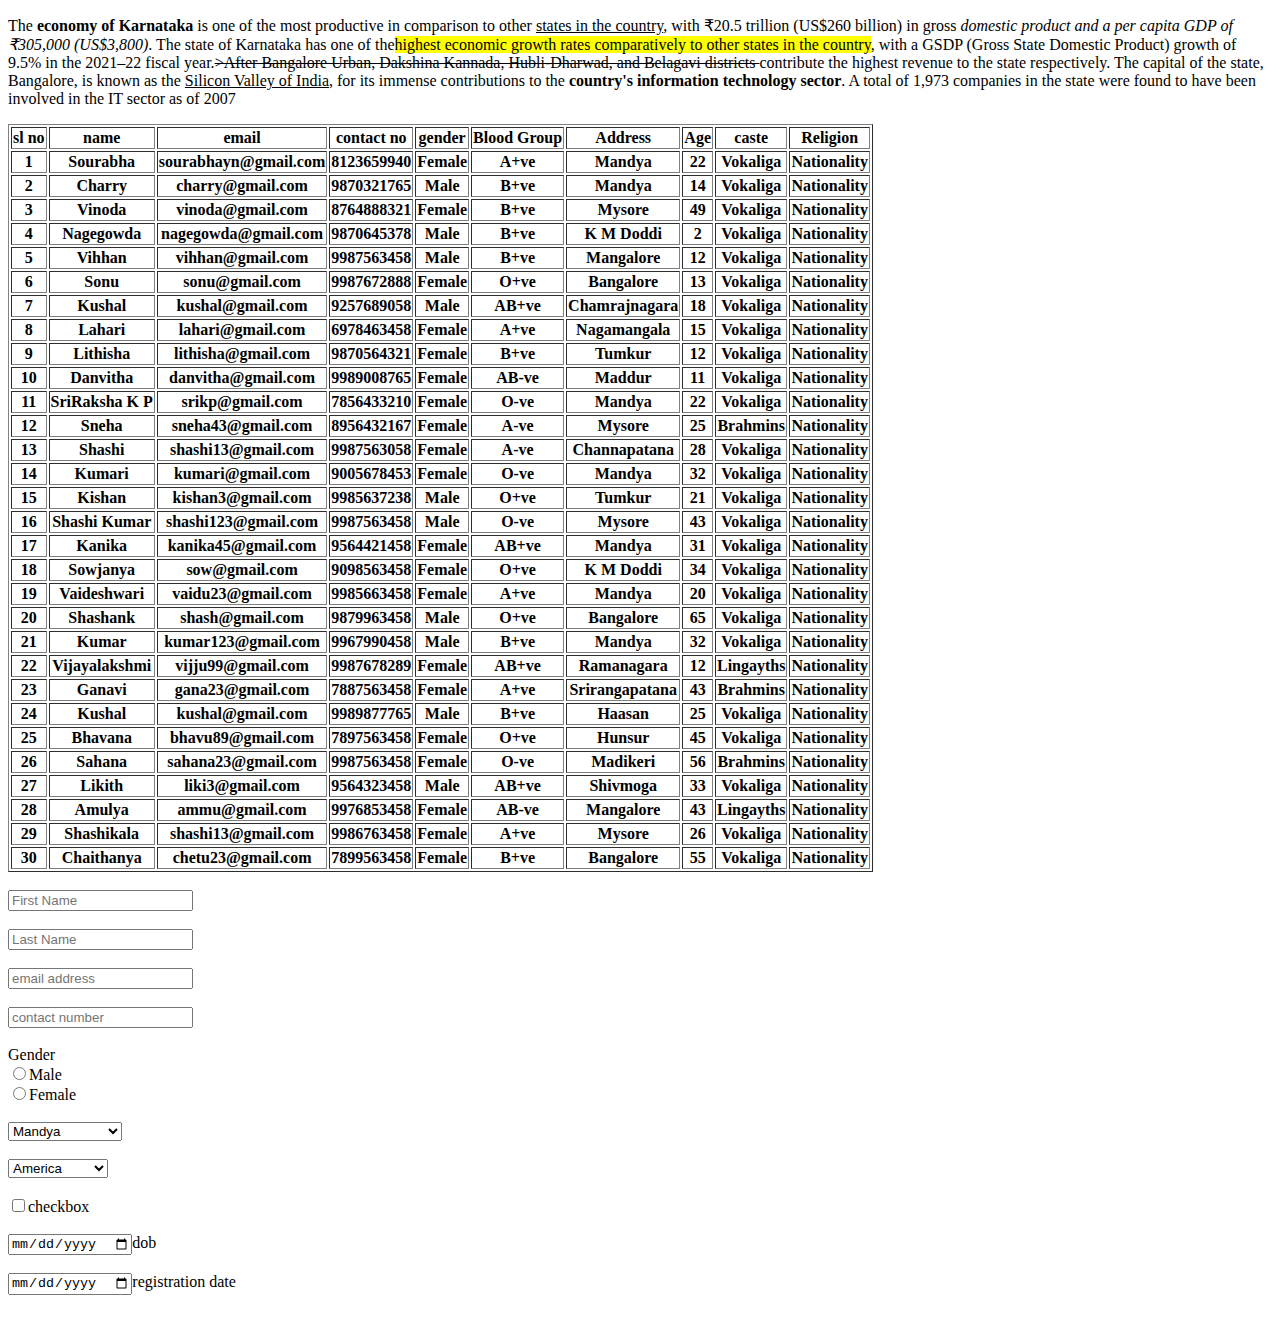
<file: ass2.html>
<!DOCTYPE html>
<html lang = "en">
    <head>
        <title>xworkz</title>
        <link rel = "icon" href = "[data-uri]">
    </head>
    <body>
        <p>The <b>economy of Karnataka </b>is one of the most productive in comparison to other <u>states in the country</u>, with ₹20.5 trillion (US$260 billion) in gross <i>domestic product and a per capita GDP of ₹305,000 (US$3,800)</i>. The state of Karnataka has one of the<mark>highest economic growth rates comparatively to other states in the country</mark>, with a GSDP (Gross State Domestic Product) growth of 9.5% in the 2021–22 fiscal year.<del>>After Bangalore Urban, Dakshina Kannada, Hubli-Dharwad, and Belagavi districts </del>contribute the highest revenue to the state respectively. The capital of the state, Bangalore, is known as the <ins>Silicon Valley of India</ins>, for its immense contributions to the <strong>country's information technology sector</strong>. A total of 1,973 companies in the state were found to have been involved in the IT sector as of 2007</p>
        <div>
            <table border = "1">
                <tr>
                    <th>sl no</th>
                    <th>name</th>
                    <th>email</th>
                    <th>contact no</th>
                    <th>gender</th>
                    <th>Blood Group</th>
                    <th>Address</th>
                    <th>Age</th>
                    <th>caste</th>
                    <th>Religion</th>
                    
                </tr>
                <tr>
                    <th>1</th>
                    <th>Sourabha</th>
                    <th>sourabhayn@gmail.com</th>
                    <th>8123659940</th>
                    <th>Female</th>
                    <th>A+ve</th>
                    <th>Mandya</th>
                    <th>22</th>
                    <th>Vokaliga</th>
                    <th>Nationality</th>
                </tr>
                <tr>
                    <th>2</th>
                    <th>Charry</th>
                    <th>charry@gmail.com</th>
                    <th>9870321765</th>
                    <th>Male</th>
                    <th>B+ve</th>
                    <th>Mandya</th>
                    <th>14</th>
                    <th>Vokaliga</th>
                    <th>Nationality</th>
                </tr>
                <tr>
                    <th>3</th>
                    <th>Vinoda </th>
                    <th>vinoda@gmail.com</th>
                    <th>8764888321</th>
                    <th>Female</th>
                    <th>B+ve</th>
                    <th>Mysore</th>
                    <th>49</th>
                    <th>Vokaliga</th>
                    <th>Nationality</th>
                </tr>
                <tr>
                    <th>4</th>
                    <th>Nagegowda</th>
                    <th>nagegowda@gmail.com</th>
                    <th>9870645378</th>
                    <th>Male</th>
                    <th>B+ve</th>
                    <th>K M Doddi</th>
                    <th>2</th>
                    <th>Vokaliga</th>
                    <th>Nationality</th>
                </tr>
                <tr>
                    <th>5</th>
                    <th>Vihhan</th>
                    <th>vihhan@gmail.com</th>
                    <th>9987563458</th>
                    <th>Male</th>
                    <th>B+ve</th>
                    <th>Mangalore</th>
                    <th>12</th>
                    <th>Vokaliga</th>
                    <th>Nationality</th>
                </tr>
                <tr>
                    <th>6</th>
                    <th>Sonu</th>
                    <th>sonu@gmail.com</th>
                    <th>9987672888</th>
                    <th>Female</th>
                    <th>O+ve</th>
                    <th>Bangalore</th>
                    <th>13</th>
                    <th>Vokaliga</th>
                    <th>Nationality</th>
                </tr>
                <tr>
                    <th>7</th>
                    <th>Kushal</th>
                    <th>kushal@gmail.com</th>
                    <th>9257689058</th>
                    <th>Male</th>
                    <th>AB+ve</th>
                    <th>Chamrajnagara</th>
                    <th>18</th>
                    <th>Vokaliga</th>
                    <th>Nationality</th>
                </tr>
                <tr>
                    <th>8</th>
                    <th>Lahari</th>
                    <th>lahari@gmail.com</th>
                    <th>6978463458</th>
                    <th>Female</th>
                    <th>A+ve</th>
                    <th>Nagamangala</th>
                    <th>15</th>
                    <th>Vokaliga</th>
                    <th>Nationality</th>
                </tr>
                <tr>
                    <th>9</th>
                    <th>Lithisha</th>
                    <th>lithisha@gmail.com</th>
                    <th>9870564321</th>
                    <th>Female</th>
                    <th>B+ve</th>
                    <th>Tumkur</th>
                    <th>12</th>
                    <th>Vokaliga</th>
                    <th>Nationality</th>
                </tr>
                    <tr>
                        <th>10</th>
                        <th>Danvitha</th>
                        <th>danvitha@gmail.com</th>
                        <th>9989008765</th>
                        <th>Female</th>
                        <th>AB-ve</th>
                        <th>Maddur</th>
                        <th>11</th>
                        <th>Vokaliga</th>
                        <th>Nationality</th>
                    </tr>
                    <tr>
                        <th>11</th>
                        <th>SriRaksha K P</th>
                        <th>srikp@gmail.com</th>
                        <th>7856433210</th>
                        <th>Female</th>
                        <th>O-ve</th>
                        <th>Mandya</th>
                        <th>22</th>
                        <th>Vokaliga</th>
                        <th>Nationality</th>
                    </tr>
                    <tr>
                        <th>12</th>
                        <th>Sneha</th>
                        <th>sneha43@gmail.com</th>
                        <th>8956432167</th>
                        <th>Female</th>
                        <th>A-ve</th>
                        <th>Mysore</th>
                        <th>25</th>
                        <th>Brahmins</th>
                        <th>Nationality</th>
                    </tr>
                    <tr>
                        <th>13</th>
                        <th>Shashi</th>
                        <th>shashi13@gmail.com</th>
                        <th>9987563058</th>
                        <th>Female</th>
                        <th>A-ve</th>
                        <th>Channapatana</th>
                        <th>28</th>
                        <th>Vokaliga</th>
                        <th>Nationality</th>
                    </tr>
                    <tr>
                        <th>14</th>
                        <th>Kumari</th>
                        <th>kumari@gmail.com</th>
                        <th>9005678453</th>
                        <th>Female</th>
                        <th>O-ve</th>
                        <th>Mandya</th>
                        <th>32</th>
                        <th>Vokaliga</th>
                        <th>Nationality</th>
                    </tr>
                    <tr>
                        <th>15</th>
                        <th>Kishan</th>
                        <th>kishan3@gmail.com</th>
                        <th>9985637238</th>
                        <th>Male</th>
                        <th>O+ve</th>
                        <th>Tumkur</th>
                        <th>21</th>
                        <th>Vokaliga</th>
                        <th>Nationality</th>
                    </tr>
                    <tr>
                        <th>16</th>
                        <th>Shashi Kumar</th>
                        <th>shashi123@gmail.com</th>
                        <th>9987563458</th>
                        <th>Male</th>
                        <th>O-ve</th>
                        <th>Mysore</th>
                        <th>43</th>
                        <th>Vokaliga</th>
                        <th>Nationality</th>
                    </tr>
                    <tr>
                        <th>17</th>
                        <th>Kanika</th>
                        <th>kanika45@gmail.com</th>
                        <th>9564421458</th>
                        <th>Female</th>
                        <th>AB+ve</th>
                        <th>Mandya</th>
                        <th>31</th>
                        <th>Vokaliga</th>
                        <th>Nationality</th>
                    </tr>
                    <tr>
                        <th>18</th>
                        <th>Sowjanya</th>
                        <th>sow@gmail.com</th>
                        <th>9098563458</th>
                        <th>Female</th>
                        <th>O+ve</th>
                        <th>K M Doddi</th>
                        <th>34</th>
                        <th>Vokaliga</th>
                        <th>Nationality</th>
                    </tr>
                    <tr>
                        <th>19</th>
                        <th>Vaideshwari</th>
                        <th>vaidu23@gmail.com</th>
                        <th>9985663458</th>
                        <th>Female</th>
                        <th>A+ve</th>
                        <th>Mandya</th>
                        <th>20</th>
                        <th>Vokaliga</th>
                        <th>Nationality</th>
                    </tr>
                    <tr>
                        <th>20</th>
                        <th>Shashank</th>
                        <th>shash@gmail.com</th>
                        <th>9879963458</th>
                        <th>Male</th>
                        <th>O+ve</th>
                        <th>Bangalore</th>
                        <th>65</th>
                        <th>Vokaliga</th>
                        <th>Nationality</th>
                </tr>
                <tr>
                    <th>21</th>
                    <th>Kumar</th>
                    <th>kumar123@gmail.com</th>
                    <th>9967990458</th>
                    <th>Male</th>
                    <th>B+ve</th>
                    <th>Mandya</th>
                    <th>32</th>
                    <th>Vokaliga</th>
                    <th>Nationality</th>
                </tr>
                <tr>
                    <th>22</th>
                    <th>Vijayalakshmi</th>
                    <th>vijju99@gmail.com</th>
                    <th>9987678289</th>
                    <th>Female</th>
                    <th>AB+ve</th>
                    <th>Ramanagara</th>
                    <th>12</th>
                    <th>Lingayths</th>
                    <th>Nationality</th>
                </tr>
                <tr>
                    <th>23</th>
                    <th>Ganavi</th>
                    <th>gana23@gmail.com</th>
                    <th>7887563458</th>
                    <th>Female</th>
                    <th>A+ve</th>
                    <th>Srirangapatana</th>
                    <th>43</th>
                    <th>Brahmins</th>
                    <th>Nationality</th>
                </tr>
                <tr>
                    <th>24</th>
                    <th>Kushal</th>
                    <th>kushal@gmail.com</th>
                    <th>9989877765</th>
                    <th>Male</th>
                    <th>B+ve</th>
                    <th>Haasan</th>
                    <th>25</th>
                    <th>Vokaliga</th>
                    <th>Nationality</th>
                </tr>
                <tr>
                    <th>25</th>
                    <th>Bhavana</th>
                    <th>bhavu89@gmail.com</th>
                    <th>7897563458</th>
                    <th>Female</th>
                    <th>O+ve</th>
                    <th>Hunsur</th>
                    <th>45</th>
                    <th>Vokaliga</th>
                    <th>Nationality</th>
                </tr>
                <tr>
                    <th>26</th>
                    <th>Sahana</th>
                    <th>sahana23@gmail.com</th>
                    <th>9987563458</th>
                    <th>Female</th>
                    <th>O-ve</th>
                    <th>Madikeri</th>
                    <th>56</th>
                    <th>Brahmins</th>
                    <th>Nationality</th>
                </tr>
                <tr>
                    <th>27</th>
                    <th>Likith</th>
                    <th>liki3@gmail.com</th>
                    <th>9564323458</th>
                    <th>Male</th>
                    <th>AB+ve</th>
                    <th>Shivmoga</th>
                    <th>33</th>
                    <th>Vokaliga</th>
                    <th>Nationality</th>
                </tr>
                <tr>
                    <th>28</th>
                    <th>Amulya</th>
                    <th>ammu@gmail.com</th>
                    <th>9976853458</th>
                    <th>Female</th>
                    <th>AB-ve</th>
                    <th>Mangalore</th>
                    <th>43</th>
                    <th>Lingayths</th>
                    <th>Nationality</th>
                </tr>
                <tr>
                    <th>29</th>
                    <th>Shashikala</th>
                    <th>shashi13@gmail.com</th>
                    <th>9986763458</th>
                    <th>Female</th>
                    <th>A+ve</th>
                    <th>Mysore</th>
                    <th>26</th>
                    <th>Vokaliga</th>
                    <th>Nationality</th>
                </tr>
                <tr>
                    <th>30</th>
                    <th>Chaithanya</th>
                    <th>chetu23@gmail.com</th>
                    <th>7899563458</th>
                    <th>Female</th>
                    <th>B+ve</th>
                    <th>Bangalore</th>
                    <th>55</th>
                    <th>Vokaliga</th>
                    <th>Nationality</th>
                </tr>
            </table><br>
            <div>
            <form>
                <div><input type = "text" placeholder = "First Name"></div><br>
                <div><input type = "text" placeholder = "Last Name"></div><br>
                <div><input type = "text" placeholder = "email address"></div><br>
                <div><input type = "text" placeholder = "contact number"></div><br>
            </form>
                <div>Gender</div>
                <div><input type = "radio">Male</div>
                <div><input type = "radio">Female</div><br>
        <div>
            <select>
                <option>Mandya</option>
                <option>Malavalli</option>
                <option>Mysore</option>
                <option>Srirangapatana</option>
                <option>Channapatana</option>
            </select>
        </div><br>
        <div>
            <select>
                <option>America</option>
                <option>Afghanisthan</option>
                <option>Germany</option>
                <option>Karnataka</option>
                <option>London</option>
            </select>
        </div>
        </div><br>
        <div><input type = "checkbox">checkbox</div><br>
        <div><input type = "date" required>dob</div><br>
        <div><input type = "date">registration date</div><br>
    </body>
</html>
</file>
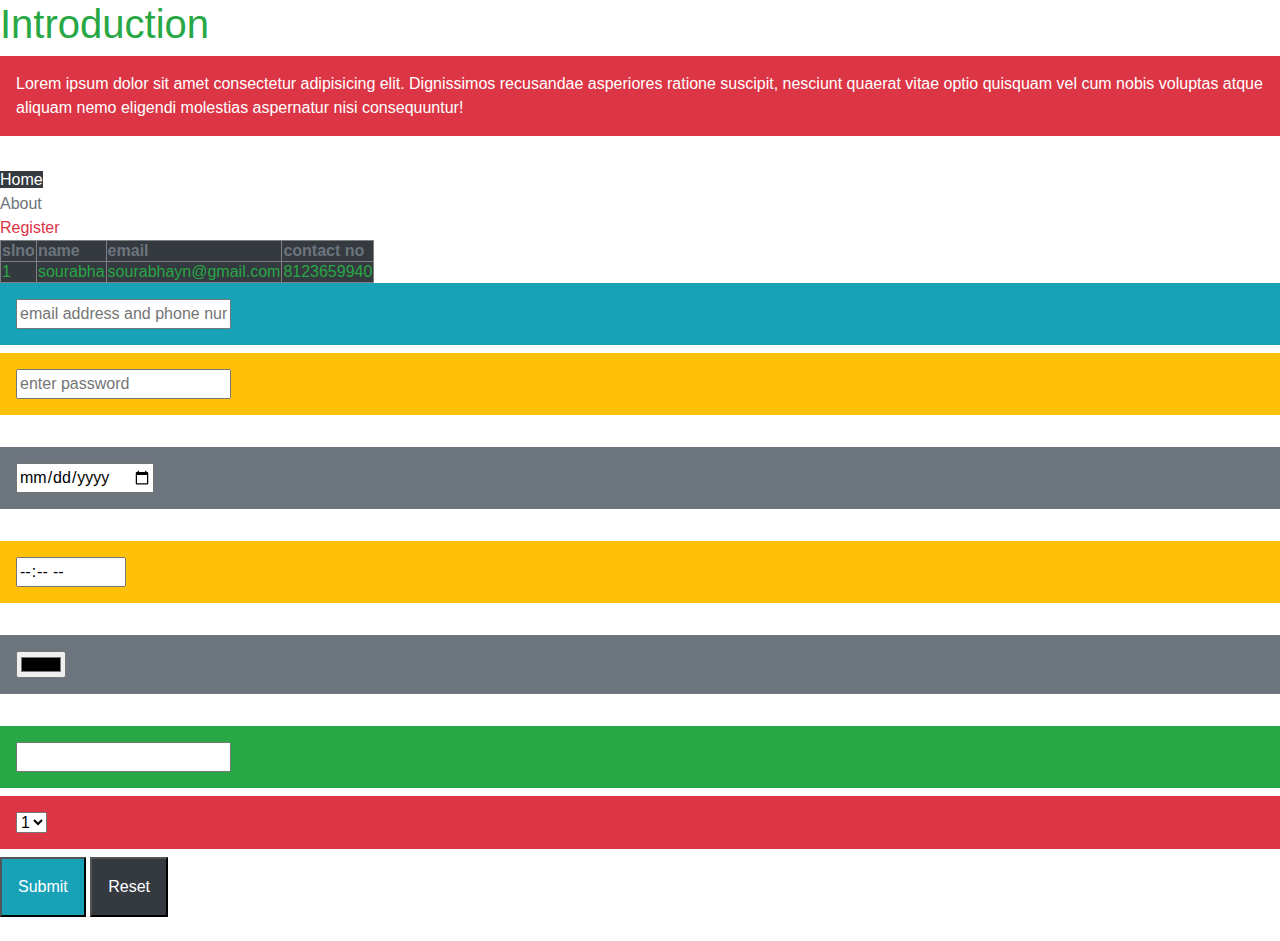
<file: bootstrapAss.html>
<html>
    <head>
        <title>
            X-workz
        </title>
        <link rel="stylesheet" href="bootstrapAss.css">
    </head>
    <body>
        <div>
        <h1 class="text-success">Introduction</h1>
        <p class="p-3 mb-2 bg-danger text-white">Lorem ipsum dolor sit amet consectetur adipisicing elit. Dignissimos recusandae asperiores ratione suscipit, nesciunt quaerat vitae optio quisquam vel cum nobis voluptas atque aliquam nemo eligendi molestias aspernatur nisi consequuntur!</p><br>
        <span class="text-white bg-dark">Home</span><br>
        <span class="text-muted">About</span><br>
        <span class="text-danger">Register</span>
        <table border="1" class="text-light bg-dark">
            <tr class="text-muted">
                <th>slno</th>
                <th>name</th>
                <th>email</th>
                <th>contact no</th>
            </tr>
            <tr class="text-success">
                <td>1</td>
                <td>sourabha</td>
                <td>sourabhayn@gmail.com</td>
                <td>8123659940</td>
            </tr>
        </table>
        <form>
            <div class="p-3 mb-2 bg-info text-white">
                <input type="email" placeholder="email address and phone number" required />
            </div>
            <div class="p-3 mb-2 bg-warning text-dark"><input type="password" placeholder="enter password" /></div>
            <br />
            <div class="p-3 mb-2 bg-secondary text-white">
                <input type="date" required/>
            </div>
            <br />
            <div class="p-3 mb-2 bg-warning text-dark">
                <input type="time" readonly/>
            </div>
            <br />
            <div class="p-3 mb-2 bg-secondary text-white">
                <input type="color" />
            </div>
            <br />
            <div class="p-3 mb-2 bg-success text-white">
                <input type="number" />
            </div>
            
            <div class="p-3 mb-2 bg-danger text-white">
                <select>
                    <option>1</option>
                    <option>2</option>
                    <option>3</option>
                </select>
            </div>
            <input class="p-3 mb-2 bg-info text-white" type="submit" placeholder="login" />
            <input class="p-3 mb-2 bg-dark text-white" type="reset" />
        </form>
        </div>
    </body>
</html>
</file>
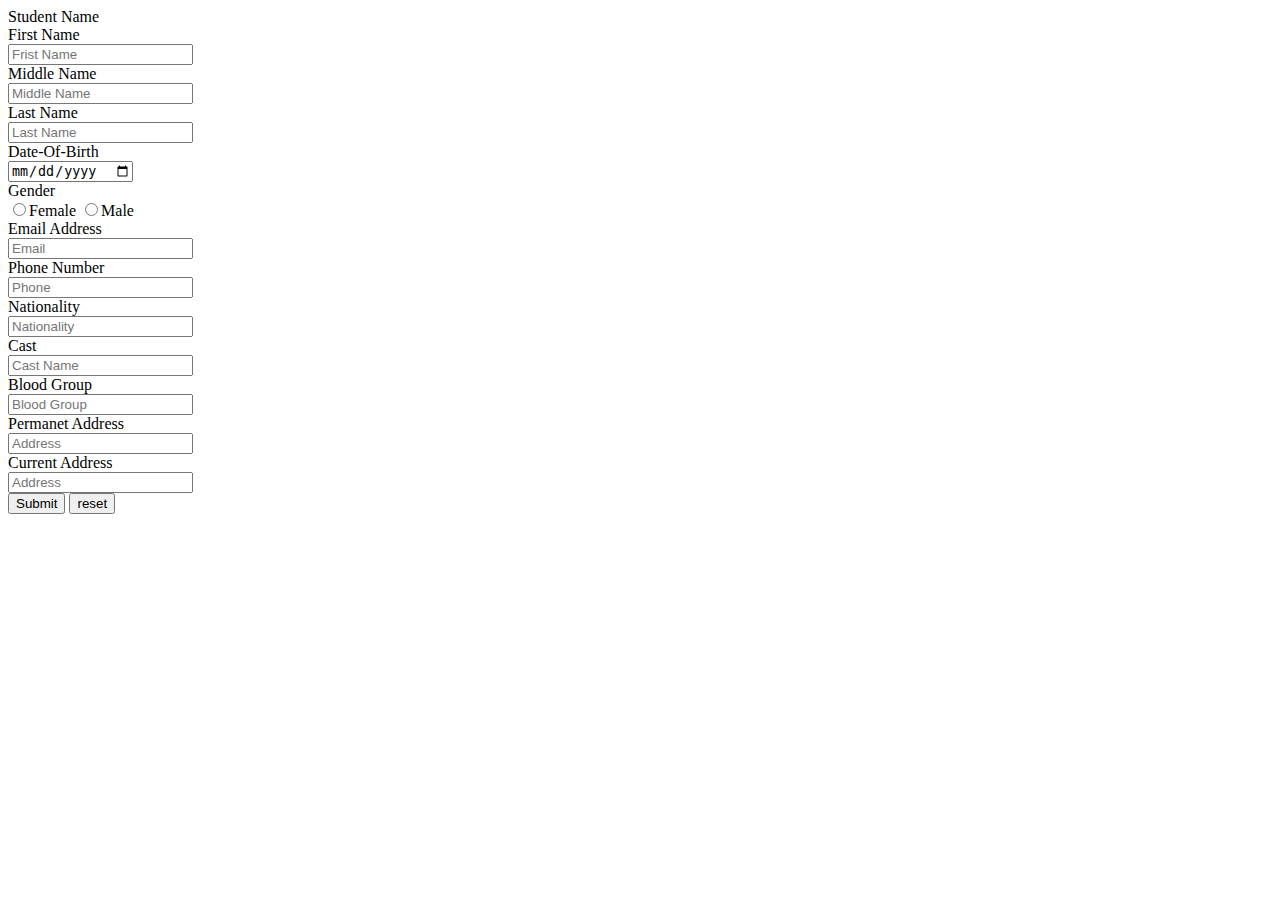
<file: formsAssignment.html>
<!DOCTYPE html>
<html lang="en">
<head>
    <meta charset="UTF-8">
    <meta name="viewport" content="width=device-width, initial-scale=1.0">
    <title>School Admission</title>
    <link rel = "icon" href = "[data-uri]"
</head>
<body>
    <div>
        <form>
            <div>
                <label>Student Name</label>
            </div>
            <div>
                <div><label>First Name</label></div>
                <input type="text" placeholder="Frist Name" required/>
                <!--<div><label>First Name</label></div>-->
            </div>
            <div>
                <div><label>Middle Name</label></div>
                <input type="text" placeholder="Middle Name" />
            </div>
            <div>
                <div><lable>Last Name</lable></div>
                <input type="text" placeholder="Last Name" />
                <!--<div><lable>Last Name</lable></div>-->
            </div>
            <div>
                <div><label>Date-Of-Birth</label></div>
                <input type="date" />
            </div>
            <div>
                <div><label>Gender</label></div>
                <input type="radio" name="gender" />Female
                <input type="radio" name="gender" />Male
            </div>
            <div>
                <div><label>Email Address</label></div>
                <input type="email" placeholder="Email" required/>
                <!--<div><label>Email Address</label></div>-->
            </div>
            <div>
                <div><label>Phone Number</label></div>
                <input type="text" placeholder="Phone" required />
            </div>
            <div>
                <div><label>Nationality</label></div>
                <input type="text" placeholder="Nationality" readonly />
            </div>
            <div>
                <div><label>Cast</label></div>
                <input type="text" placeholder="Cast Name" readonly />
            </div>
            <div>
                <div><label>Blood Group</label></div>
                <input type="text" placeholder="Blood Group" />
            </div>
            <div>
                <div><label>Permanet Address</label></div>
                <input type="text" placeholder="Address" required />
            </div>
            <div>
                <div><label>Current Address</label></div>
                <input type="text" placeholder="Address" readonly />
            </div>
            <div>
                <input type="Submit" value="Submit" />
                <input type="reset" value="reset" />
            </div>
        </form>
    </div>
</body>
</html>
</file>
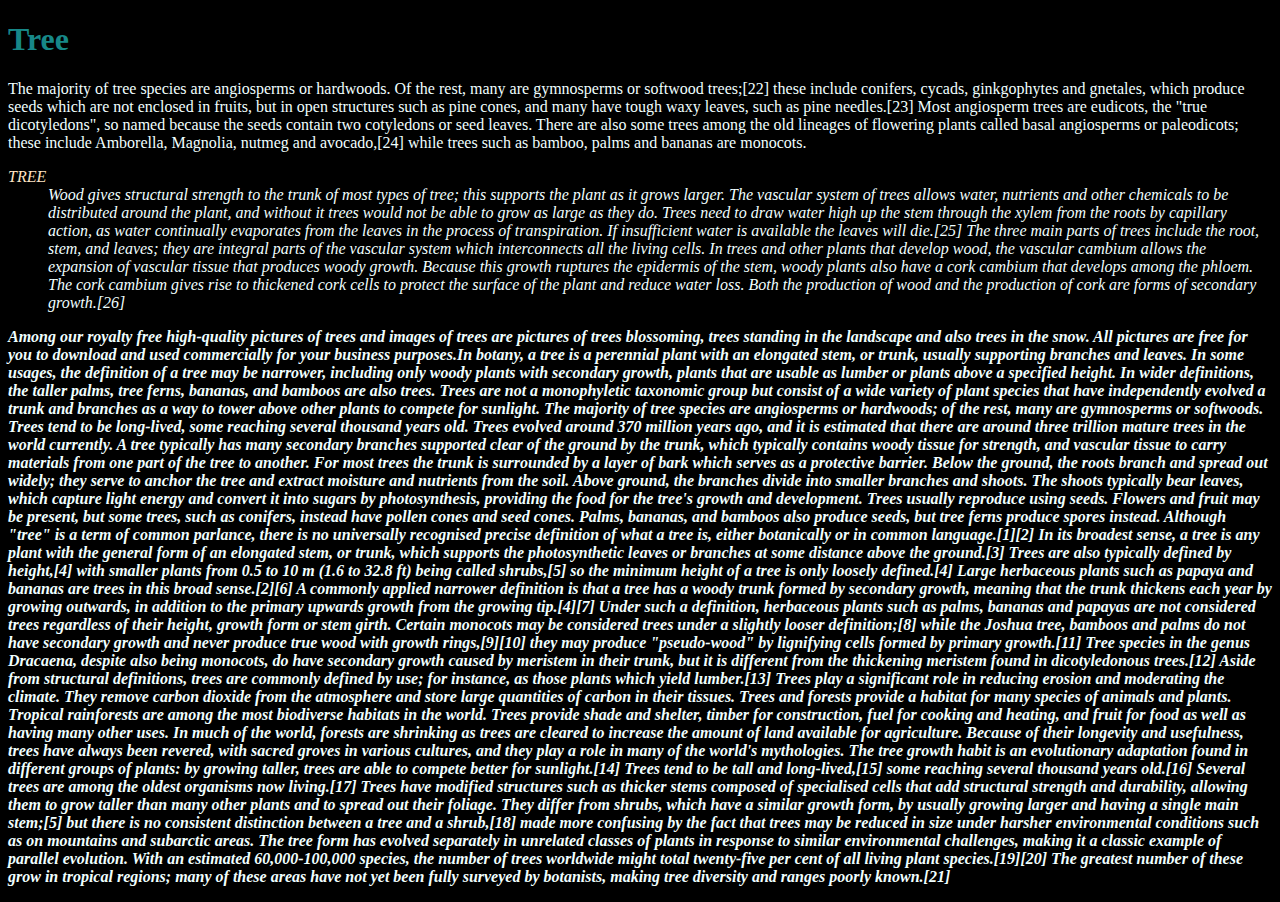
<file: webpage.html>
<!DOCTYPE html>
<html lang="en">
<head>
    <meta charset="UTF-8">
    <meta name="viewport" content="width=device-width, initial-scale=1.0">
    <title>SourabhaYN</title>
    <link rel="stylesheet" href="./webpagestyle.css" /> 
    <link rel="icon" href="http://wallpapercave.com/wp/c3K8nEw.jpg" />
    <style>
    #paragraph{
        color: rgb(55, 92, 92);
        font-style: italic;
        font-weight: bold;
        text-decoration-line: underline;
        text-decoration-style: dotted;
        text-decoration-color: blueviolet;
        font-family: 'Times New Roman', Times, serif;
        font-style: italic;
    }
    </style>
</head>
<body>
    <body style="background-color: black;">
        <div>
        <h1 style="color: rgb(23, 136, 136); ">Tree</h1>
        </div>
        <div style="color: azure;">
            <p style="font-family: Cambria, Cochin, Georgia, Times, 'Times New Roman', serif; ">
                The majority of tree species are angiosperms or hardwoods. Of the rest, many are gymnosperms or softwood trees;[22] these include conifers, cycads, ginkgophytes and gnetales, which produce seeds which are not enclosed in fruits, but in open structures such as pine cones, and many have tough waxy leaves, such as pine needles.[23] Most angiosperm trees are eudicots, the "true dicotyledons", so named because the seeds contain two cotyledons or seed leaves. There are also some trees among the old lineages of flowering plants called basal angiosperms or paleodicots; these include Amborella, Magnolia, nutmeg and avocado,[24] while trees such as bamboo, palms and bananas are monocots.
            </p>
            </div>
        <div style="font-family: 'Times New Roman', Times, serif; font-style: italic;">
            <dt style="color: bisque;">TREE</dt>
            <dd style="color: azure;">Wood gives structural strength to the trunk of most types of tree; this supports the plant as it grows larger. The vascular system of trees allows water, nutrients and other chemicals to be distributed around the plant, and without it trees would not be able to grow as large as they do. Trees need to draw water high up the stem through the xylem from the roots by capillary action, as water continually evaporates from the leaves in the process of transpiration. If insufficient water is available the leaves will die.[25] The three main parts of trees include the root, stem, and leaves; they are integral parts of the vascular system which interconnects all the living cells. In trees and other plants that develop wood, the vascular cambium allows the expansion of vascular tissue that produces woody growth. Because this growth ruptures the epidermis of the stem, woody plants also have a cork cambium that develops among the phloem. The cork cambium gives rise to thickened cork cells to protect the surface of the plant and reduce water loss. Both the production of wood and the production of cork are forms of secondary growth.[26]</dd>
        </div>
    <div>
        <p id="paragraphName">Among our royalty free high-quality pictures of trees and images of trees are pictures of trees blossoming, trees standing in the landscape and also trees in the snow. All pictures are free for you to download and used commercially for your business purposes.In botany, a tree is a perennial plant with an elongated stem, or trunk, usually supporting branches and leaves. In some usages, the definition of a tree may be narrower, including only woody plants with secondary growth, plants that are usable as lumber or plants above a specified height. In wider definitions, the taller palms, tree ferns, bananas, and bamboos are also trees.
            Trees are not a monophyletic taxonomic group but consist of a wide variety of plant species that have independently evolved a trunk and branches as a way to tower above other plants to compete for sunlight. The majority of tree species are angiosperms or hardwoods; of the rest, many are gymnosperms or softwoods. Trees tend to be long-lived, some reaching several thousand years old. Trees evolved around 370 million years ago, and it is estimated that there are around three trillion mature trees in the world currently.
            A tree typically has many secondary branches supported clear of the ground by the trunk, which typically contains woody tissue for strength, and vascular tissue to carry materials from one part of the tree to another. For most trees the trunk is surrounded by a layer of bark which serves as a protective barrier. Below the ground, the roots branch and spread out widely; they serve to anchor the tree and extract moisture and nutrients from the soil. Above ground, the branches divide into smaller branches and shoots. The shoots typically bear leaves, which capture light energy and convert it into sugars by photosynthesis, providing the food for the tree's growth and development.
            Trees usually reproduce using seeds. Flowers and fruit may be present, but some trees, such as conifers, instead have pollen cones and seed cones. Palms, bananas, and bamboos also produce seeds, but tree ferns produce spores instead.
            Although "tree" is a term of common parlance, there is no universally recognised precise definition of what a tree is, either botanically or in common language.[1][2] In its broadest sense, a tree is any plant with the general form of an elongated stem, or trunk, which supports the photosynthetic leaves or branches at some distance above the ground.[3] Trees are also typically defined by height,[4] with smaller plants from 0.5 to 10 m (1.6 to 32.8 ft) being called shrubs,[5] so the minimum height of a tree is only loosely defined.[4] Large herbaceous plants such as papaya and bananas are trees in this broad sense.[2][6]
            A commonly applied narrower definition is that a tree has a woody trunk formed by secondary growth, meaning that the trunk thickens each year by growing outwards, in addition to the primary upwards growth from the growing tip.[4][7] Under such a definition, herbaceous plants such as palms, bananas and papayas are not considered trees regardless of their height, growth form or stem girth. Certain monocots may be considered trees under a slightly looser definition;[8] while the Joshua tree, bamboos and palms do not have secondary growth and never produce true wood with growth rings,[9][10] they may produce "pseudo-wood" by lignifying cells formed by primary growth.[11] Tree species in the genus Dracaena, despite also being monocots, do have secondary growth caused by meristem in their trunk, but it is different from the thickening meristem found in dicotyledonous trees.[12]
            Aside from structural definitions, trees are commonly defined by use; for instance, as those plants which yield lumber.[13]
            Trees play a significant role in reducing erosion and moderating the climate. They remove carbon dioxide from the atmosphere and store large quantities of carbon in their tissues. Trees and forests provide a habitat for many species of animals and plants. Tropical rainforests are among the most biodiverse habitats in the world. Trees provide shade and shelter, timber for construction, fuel for cooking and heating, and fruit for food as well as having many other uses. In much of the world, forests are shrinking as trees are cleared to increase the amount of land available for agriculture. Because of their longevity and usefulness, trees have always been revered, with sacred groves in various cultures, and they play a role in many of the world's mythologies.
            The tree growth habit is an evolutionary adaptation found in different groups of plants: by growing taller, trees are able to compete better for sunlight.[14] Trees tend to be tall and long-lived,[15] some reaching several thousand years old.[16] Several trees are among the oldest organisms now living.[17] Trees have modified structures such as thicker stems composed of specialised cells that add structural strength and durability, allowing them to grow taller than many other plants and to spread out their foliage. They differ from shrubs, which have a similar growth form, by usually growing larger and having a single main stem;[5] but there is no consistent distinction between a tree and a shrub,[18] made more confusing by the fact that trees may be reduced in size under harsher environmental conditions such as on mountains and subarctic areas. The tree form has evolved separately in unrelated classes of plants in response to similar environmental challenges, making it a classic example of parallel evolution. With an estimated 60,000-100,000 species, the number of trees worldwide might total twenty-five per cent of all living plant species.[19][20] The greatest number of these grow in tropical regions; many of these areas have not yet been fully surveyed by botanists, making tree diversity and ranges poorly known.[21]
        </p>
    </div>
</body>
</html>
</file>
<file: webpagestyle.css>
#paragraphName{
    color: azure;
    font-weight: bolder;
    font-style: italic;
    text-transform: none;
    text-decoration-line: none;
    text-decoration-style: inherit;
}
body{
    background-image:url("https://images6.alphacoders.com/362/362226.jpg");
    background-repeat: no-repeat;
}
</file>
